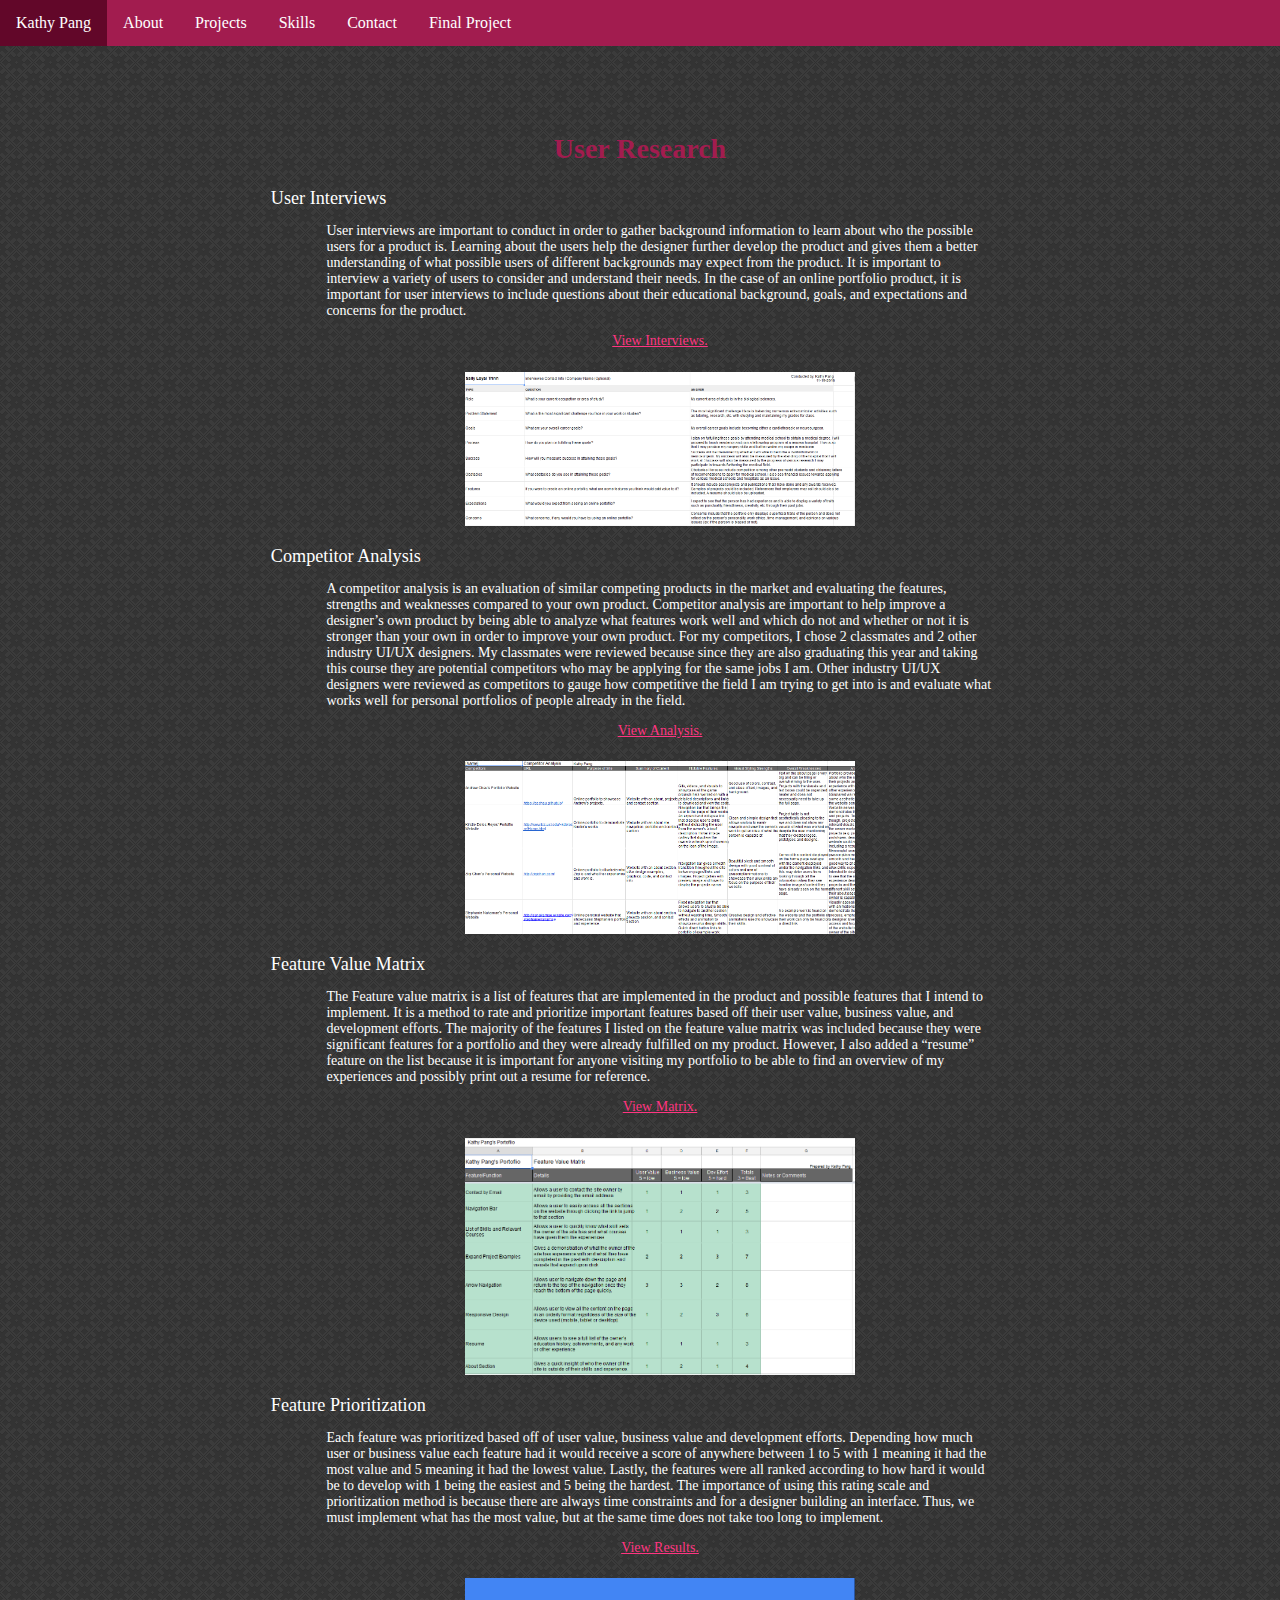
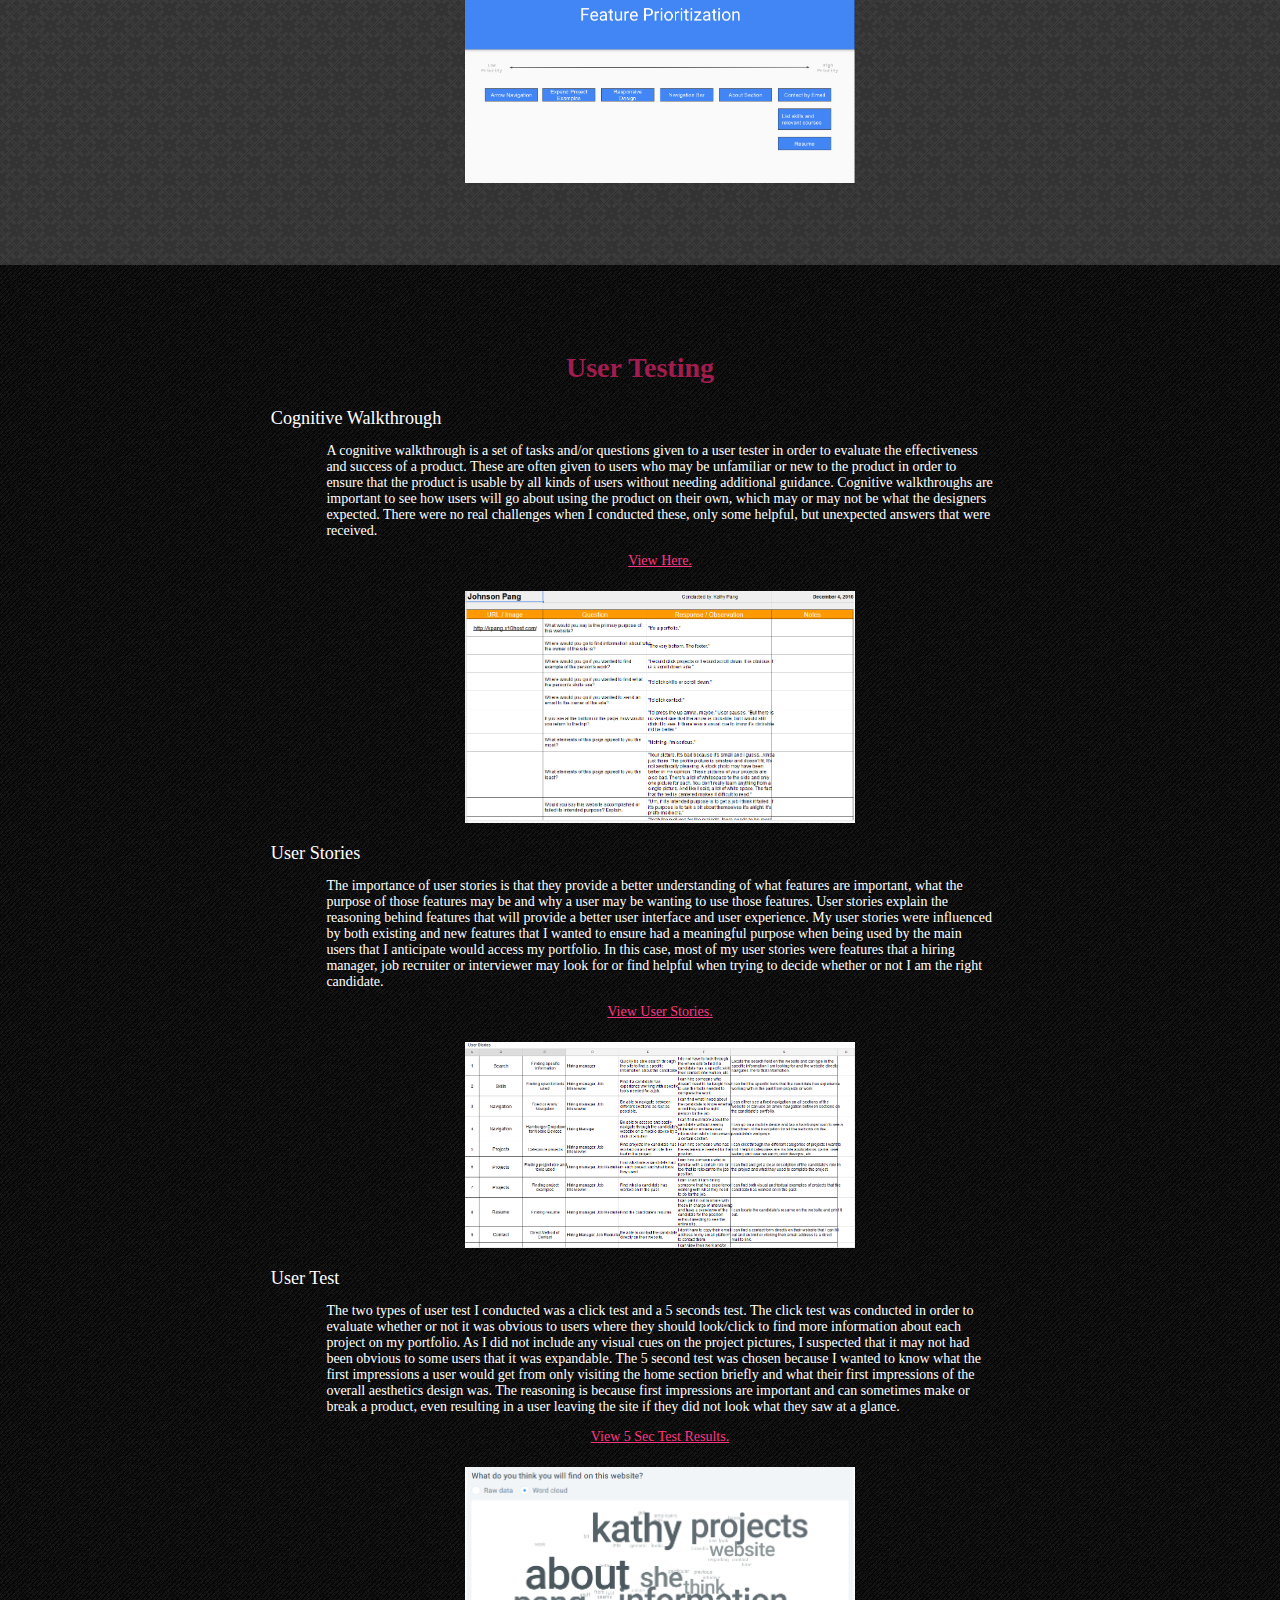
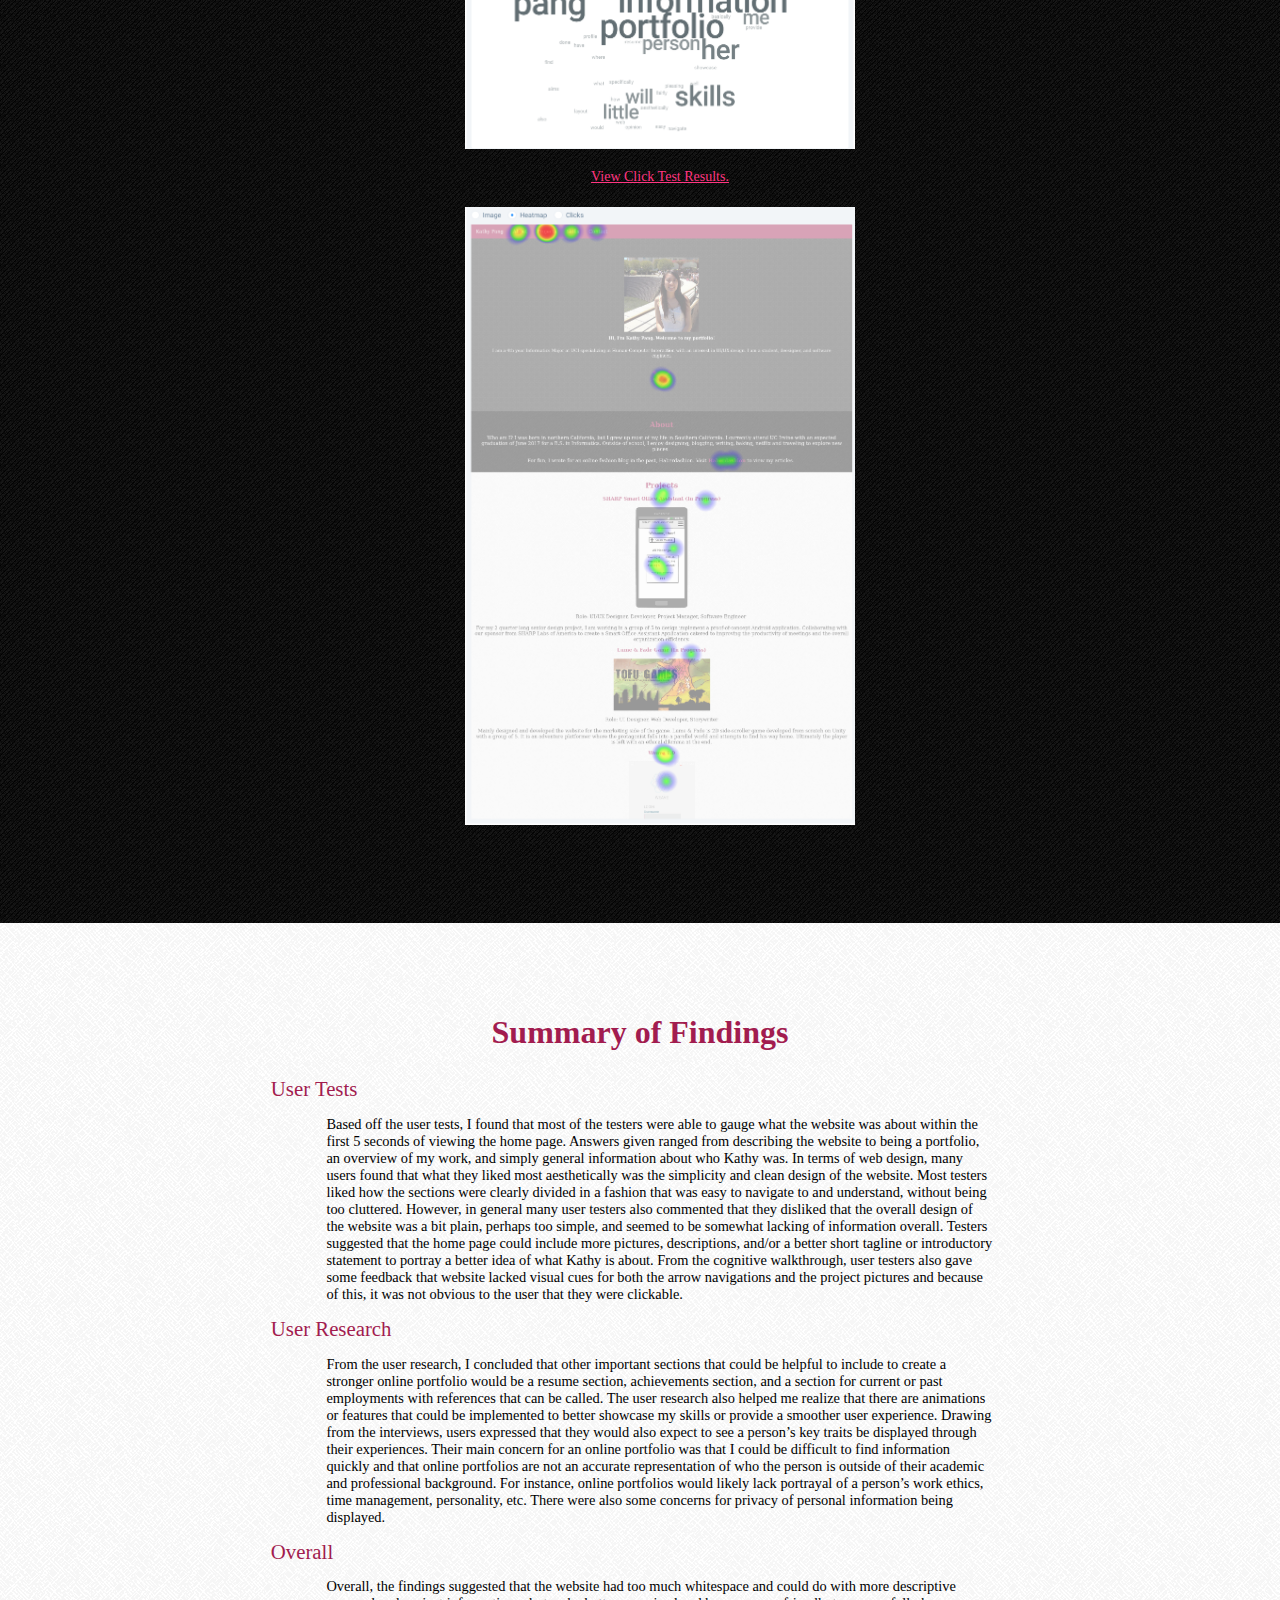
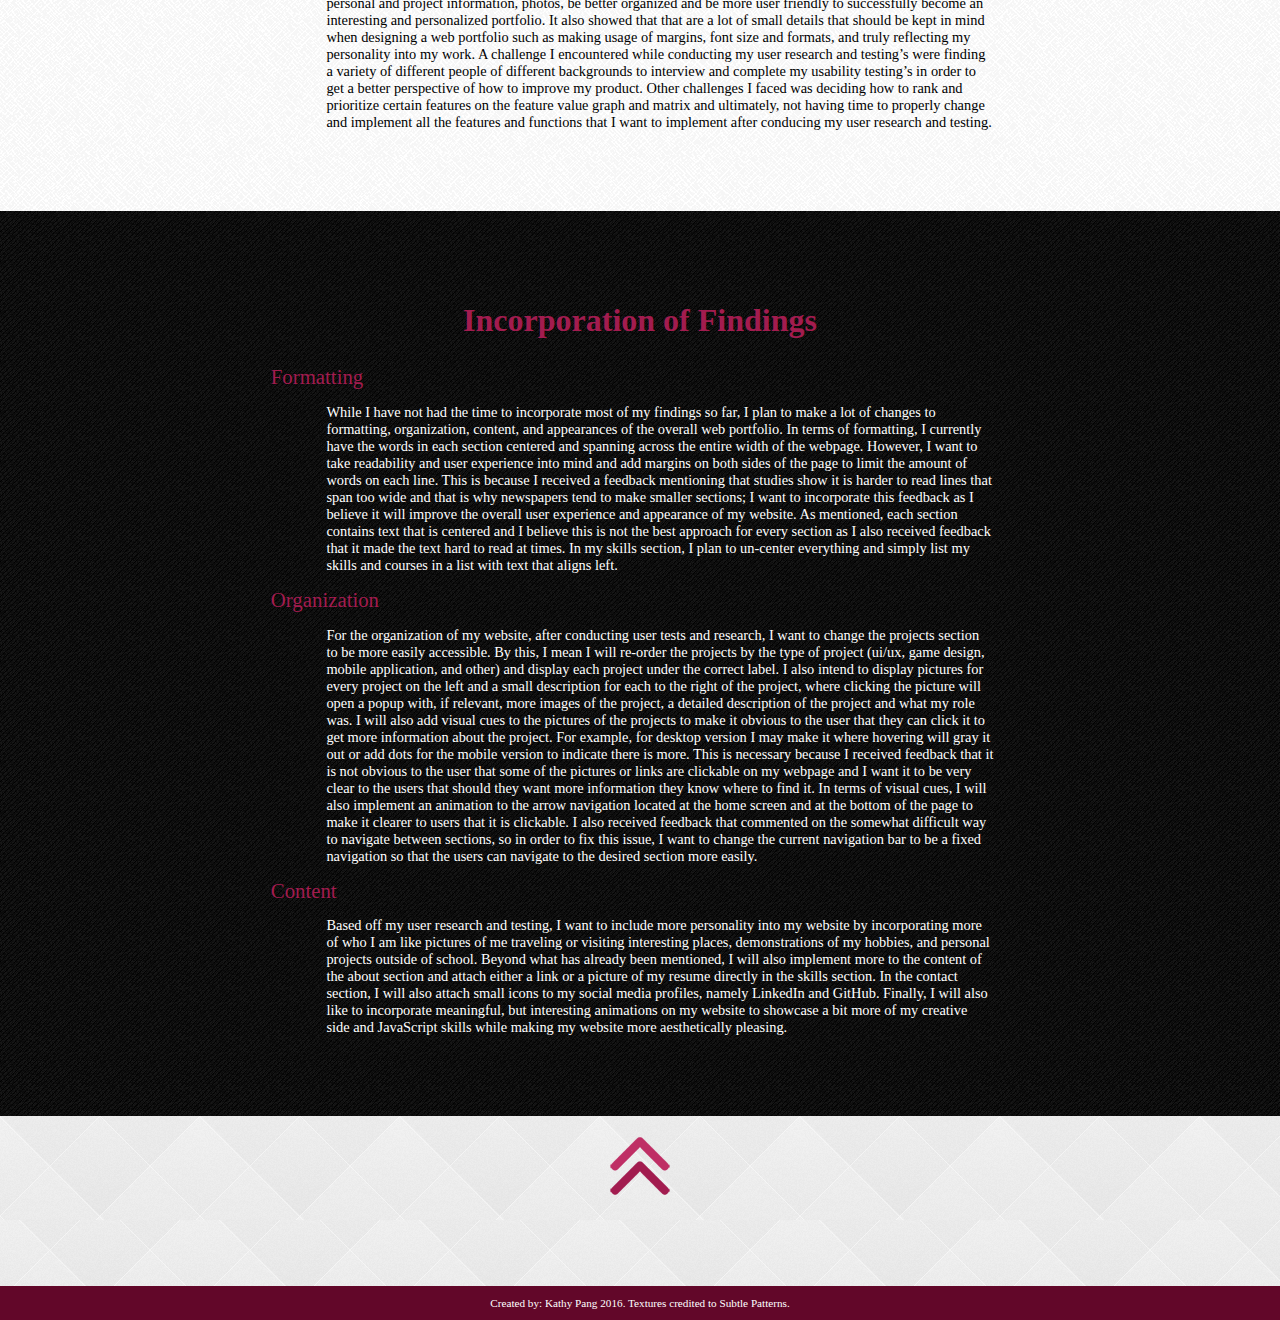
<file: final-project.html>
<!DOCTYPE HTML>

<html lang="en">

<!-- Credits:
		Background Textures: Subtlepatterns.com
		JavaScript Scroll Tutorial: Henry Zaccaro on CodePen
		JavaScript Enlarge Photos Tutorial: http://alexapps.net
 -->

<head> 
	<meta charset="utf-8"/>
	<meta name="author" content="Kathy Pang">
	<meta name="viewport" content="width=device-width, initial-scale=1"> 
 	<link type="text/css" rel="stylesheet" href="css/portfoliostyle.css"/>
    <link type="text/css" rel="stylesheet" href="css/midtermstyle.css"/>

	<script src="https://ajax.googleapis.com/ajax/libs/jquery/3.1.1/jquery.min.js"></script>
	<script src="js/midtermscript.js"></script> 


	<title>Kathy's Portfolio</title>
</head>

<body>
	<header id="banner">
		<nav class="top-nav">
			<ul class="nav-links">
				<li><a href="index.html" class = "smoothScroll">Kathy Pang</a></li>
				<li><a href="index.html#about" class="smoothScroll">About</a></li>
				<li><a href="index.html#projects" class="smoothScroll">Projects</a></li>
				<li><a href="index.html#skills" class="smoothScroll">Skills</a></li>
				<li><a href="index.html#contact" class="smoothScroll">Contact</a></li>
                <li><a href="final-project.html" class="smoothScroll">Final Project</a></li>
			</ul>
		</nav>
	</header>

	
	<section id="home">
		<div id="intro"> 
			<h2 class="title">User Research</h2>
			<ul id="user-research">
                <li>User Interviews</li>   
                                                            
                    <p>User interviews are important to conduct in order to gather background information to learn about who the possible users for a product is. Learning about the users help the designer further develop the product and gives them a better understanding of what possible users of different backgrounds may expect from the product. It is important to interview a variety of users to consider and understand their needs. In the case of an online portfolio product, it is important for user interviews to include questions about their educational background, goals, and expectations and concerns for the product. </p>
                
                <a href="https://docs.google.com/spreadsheets/d/1nUwtaI9fmeSpR74h0g2bRuJSqN0Adu5rm_Fy0J072cc/edit?usp=sharing" id="docs" target="_blank">View Interviews.</a>
                
                <img src="img/userInterviews.png" id="testImgs">

            
                <br></br>
                <li>Competitor Analysis</li>
                
                    <p> A competitor analysis is an evaluation of similar competing products in the market and evaluating the features, strengths and weaknesses compared to your own product. Competitor analysis are important to help improve a designer’s own product by being able to analyze what features work well and which do not and whether or not it is stronger than your own in order to improve your own product. For my competitors, I chose 2 classmates and 2 other industry UI/UX designers. My classmates were reviewed because since they are also graduating this year and taking this course they are potential competitors who may be applying for the same jobs I am. Other industry UI/UX designers were reviewed as competitors to gauge how competitive the field I am trying to get into is and evaluate what works well for personal portfolios of people already in the field. </p>
                 <a href="https://docs.google.com/spreadsheets/d/1eus8tTIMVm93jlGwTsw3rzcy8GataO00pJti-D0knA8/edit?usp=sharing" id="docs" target="_blank">View Analysis.</a>
            
                <img src="img/competitorAnalysis.png" id="testImgs">

                <br></br>
                <li>Feature Value Matrix</li>
                
                    <p>The Feature value matrix is a list of features that are implemented in the product and possible features that I intend to implement. It is a method to rate and prioritize important features based off their user value, business value, and development efforts. The majority of the features I listed on the feature value matrix was included because they were significant features for a portfolio and they were already fulfilled on my product. However, I also added a “resume” feature on the list because it is important for anyone visiting my portfolio to be able to find an overview of my experiences and possibly print out a resume for reference. </p>
                <a href="https://docs.google.com/spreadsheets/d/1IOiCAMazF_IHvIB-neubzask_pkEmxAU04XrdyZxG1g/edit?usp=sharing" id="docs" target="_blank">View Matrix.</a>
        
                <img src="img/featureValueMatrix.png" id="testImgs">

                <br></br>
                <li>Feature Prioritization</li>
                <p>	Each feature was prioritized based off of user value, business value and development efforts. Depending how much user or business value each feature had it would receive a score of anywhere between 1 to 5 with 1 meaning it had the most value and 5 meaning it had the lowest value. Lastly, the features were all ranked according to how hard it would be to develop with 1 being the easiest and 5 being the hardest. The importance of using this rating scale and prioritization method is because there are always time constraints and for a designer building an interface. Thus, we must implement what has the most value, but at the same time does not take too long to implement.</p>
                    <a  href="https://docs.google.com/presentation/d/16cgTaOyPHBbV50zuqWvBqLOul1FTTFgMyj_D77ojMGw/edit?usp=sharing" id="docs" target="_blank">View Results.</a>
                <img src="img/featurePrioritization.png" id="testImgs">
            </ul>

        
    </section>
    
    <section id="user-testing">
		<h2 class="title">User Testing</h2>
			<ul>
                <li>Cognitive Walkthrough</li>
                    <p>A cognitive walkthrough is a set of tasks and/or questions given to a user tester in order to evaluate the effectiveness and success of a product. These are often given to users who may be unfamiliar or new to the product in order to ensure that the product is usable by all kinds of users without needing additional guidance. Cognitive walkthroughs are important to see how users will go about using the product on their own, which may or may not be what the designers expected. There were no real challenges when I conducted these, only some helpful, but unexpected answers that were received. </p>
                
               <a  href="https://docs.google.com/spreadsheets/d/1aORFx2ih50VgDGXQqOzzPUs6s1Xl3iRufcwo2oNDvUo/edit?usp=sharing" id="docs" target="_blank">View Here.</a> 
                
                <img src="img/cogWalkthrough.png" id="testImgs">

                <br></br>
            
                <li>User Stories</li>
                    <p>The importance of user stories is that they provide a better understanding of what features are important, what the purpose of those features may be and why a user may be wanting to use those features. User stories explain the reasoning behind features that will provide a better user interface and user experience. My user stories were influenced by both existing and new features that I wanted to ensure had a meaningful purpose when being used by the main users that I anticipate would access my portfolio. In this case, most of my user stories were features that a hiring manager, job recruiter or interviewer may look for or find helpful when trying to decide whether or not I am the right candidate.</p>
                <a  href="https://docs.google.com/spreadsheets/d/1OXwrRepHfE4eQ5p-cG1mJd5ocUgd3M2B0kP0-RLMff8/edit?usp=sharing" id="docs" target="_blank">View User Stories.</a> 
                <img src="img/userStories.png" id="testImgs">

                <br></br>
                
                <li>User Test</li>
                    <p>The two types of user test I conducted was a click test and a 5 seconds test. The click test was conducted in order to evaluate whether or not it was obvious to users where they should look/click to find more information about each project on my portfolio. As I did not include any visual cues on the project pictures, I suspected that it may not had been obvious to some users that it was expandable. The 5 second test was chosen because I wanted to know what the first impressions a user would get from only visiting the home section briefly and what their first impressions of the overall aesthetics design was.  The reasoning is because first impressions are important and can sometimes make or break a product, even resulting in a user leaving the site if they did not look what they saw at a glance.</p>
                <a  href="https://usabilityhub.com/tests/26e77c69a6be/results/73ddc6ce377e "id="docs" target="_blank">View 5 Sec Test Results.</a> 

                <img src="img/5secTest.png" id="testImgs">

                <br></br>
                
                <a  href="https://usabilityhub.com/tests/9a6bd215ff2/results/6c1320bf2137 "id="docs" target="_blank">View Click Test Results.</a> 

                <img src="img/clickTest.png" id="testImgs">

                <br></br>
            </ul>
	</section>
    
    <section id="findings">
		<h2 class="title">Summary of Findings</h2>
        <ul>
            
            <li>User Tests</li>
        <p> Based off the user tests, I found that most of the testers were able to gauge what the website was about within the first 5 seconds of viewing the home page. Answers given ranged from describing the website to being a portfolio, an overview of my work, and simply general information about who Kathy was. In terms of web design, many users found that what they liked most aesthetically was the simplicity and clean design of the website. Most testers liked how the sections were clearly divided in a fashion that was easy to navigate to and understand, without being too cluttered. However, in general many user testers also commented that they disliked that the overall design of the website was a bit plain, perhaps too simple, and seemed to be somewhat lacking of information overall. Testers suggested that the home page could include more pictures, descriptions, and/or a better short tagline or introductory statement to portray a better idea of what Kathy is about.  From the cognitive walkthrough, user testers also gave some feedback that website lacked visual cues for both the arrow navigations and the project pictures and because of this, it was not obvious to the user that they were clickable.</p>
            
            <li>User Research</li>
        <p>From the user research, I concluded that other important sections that could be helpful to include to create a stronger online portfolio would be a resume section, achievements section, and a section for current or past employments with references that can be called. The user research also helped me realize that there are animations or features that could be implemented to better showcase my skills or provide a smoother user experience. Drawing from the interviews, users expressed that they would also expect to see a person’s key traits be displayed through their experiences. Their main concern for an online portfolio was that I could be difficult to find information quickly and that online portfolios are not an accurate representation of who the person is outside of their academic and professional background. For instance, online portfolios would likely lack portrayal of a person’s work ethics, time management, personality, etc. There were also some concerns for privacy of personal information being displayed. </p>
            
            <li>Overall</li>
        <p>Overall, the findings suggested that the website had too much whitespace and could do with more descriptive personal and project information, photos, be better organized and be more user friendly to successfully become an interesting and personalized portfolio. It also showed that that are a lot of small details that should be kept in mind when designing a web portfolio such as making usage of margins, font size and formats, and truly reflecting my personality into my work. A challenge I encountered while conducting my user research and testing’s were finding a variety of different people of different backgrounds to interview and complete my usability testing’s in order to get a better perspective of how to improve my product. Other challenges I faced was deciding how to rank and prioritize certain features on the feature value graph and matrix and ultimately, not having time to properly change and implement all the features and functions that I want to implement after conducing my user research and testing.</p>
        </ul>
	</section>
    
    <section id="incorporations">
		<h2 class="title"> Incorporation of Findings</h2>
        
        <ul>
            <li>Formatting</li>
            <p>While I have not had the time to incorporate most of my findings so far, I plan to make a lot of changes to formatting, organization, content, and appearances of the overall web portfolio. In terms of formatting, I currently have the words in each section centered and spanning across the entire width of the webpage. However, I want to take readability and user experience into mind and add margins on both sides of the page to limit the amount of words on each line. This is because I received a feedback mentioning that studies show it is harder to read lines that span too wide and that is why newspapers tend to make smaller sections; I want to incorporate this feedback as I believe it will improve the overall user experience and appearance of my website. As mentioned, each section contains text that is centered and I believe this is not the best approach for every section as I also received feedback that it made the text hard to read at times. In my skills section, I plan to un-center everything and simply list my skills and courses in a list with text that aligns left.</p> 
        
        <li>Organization</li>
        <p id="2nd">For the organization of my website, after conducting user tests and research, I want to change the projects section to be more easily accessible. By this, I mean I will re-order the projects by the type of project (ui/ux, game design, mobile application, and other) and display each project under the correct label. I also intend to display pictures for every project on the left and a small description for each to the right of the project, where clicking the picture will open a popup with, if relevant, more images of the project, a detailed description of the project and what my role was. I will also add visual cues to the pictures of the projects to make it obvious to the user that they can click it to get more information about the project. For example, for desktop version I may make it where hovering will gray it out or add dots for the mobile version to indicate there is more. This is necessary because I received feedback that it is not obvious to the user that some of the pictures or links are clickable on my webpage and I want it to be very clear to the users that should they want more information they know where to find it. In terms of visual cues, I will also implement an animation to the arrow navigation located at the home screen and at the bottom of the page to make it clearer to users that it is clickable. I also received feedback that commented on the somewhat difficult way to navigate between sections, so in order to fix this issue, I want to change the current navigation bar to be a fixed navigation so that the users can navigate to the desired section more easily.</p>
            
        <li>Content</li>
        <p>Based off my user research and testing, I want to include more personality into my website by incorporating more of who I am like pictures of me traveling or visiting interesting places, demonstrations of my hobbies, and personal projects outside of school. Beyond what has already been mentioned, I will also implement more to the content of the about section and attach either a link or a picture of my resume directly in the skills section. In the contact section, I will also attach small icons to my social media profiles, namely LinkedIn and GitHub. Finally, I will also like to incorporate meaningful, but interesting animations on my website to showcase a bit more of my creative side and JavaScript skills while making my website more aesthetically pleasing.</p>
        </ul>

	</section>



	<section id="contact">

 	<a class="smoothScroll" href="#banner" id="bottom"><img class = "up" src = "img/up.png"></a>


	</section>


	<footer class="footer">

		<p> Created by: Kathy Pang 2016. 
			Textures credited to Subtle Patterns.</p>

	</footer>

</body>

</html>
</file>
<file: css/portfoliostyle.css>
* {
  font-family: Verdana;
}

#testImgs {
    width:35%;
    padding-top:2%;
}

#docs {
   color: #ff3581;
    display:block;
}

#docs:hover {
    color:#fe7faf;
}

 #user-research li {
    color:white;
    font-size: 1.3em;
    list-style: none;
    text-align:left;
    margin-left:15%;
    margin-right:15%;
}

#user-research p {
    text-align:left;
    margin-left:20%;
    margin-right:20%;
}

#user-testing p {
    color:white;
    text-align:left;
    margin-left:20%;
    margin-right:20%;
}

#user-testing li {
    color:white;
    font-size: 1.3em;
    list-style: none;
    text-align:left;
    margin-left:15%;
    margin-right:15%;
}


html {
  position: relative;
  min-height: 100%;
}

#largeImgPanel {
  text-align: center;
  display: none;
  position: fixed;
  z-index: 100;
  top: 0; left: 0; width: 100%; height: 100%;
  background-color: rgba(100,100,100, 0.5);
}

#largeImg {
  height: auto; 
  margin-top: 200px;
  padding:0;
  max-width: 100%;
}

small {
  margin-left: 24px;
  color: gray;
}



body {
  overflow: auto;
  height: auto;
  margin: 0 0 100px;
  display: block;
  background-image: url("../img/diamond_upholstery.png");
  }

p {
  color: white;
  font: 20em;
  font-family: Verdana;
}

ul.nav-links {
  margin: 0;
  padding: 0;
  overflow: hidden;
  list-style-type: none;
  background-color: #a21c4f;
  display:block;
  width: 100%;

}


ul.nav-links li {
  float: none;
  border-bottom: dotted .1em #620729;

}

ul.nav-links li a {
  display: block;  
  color: white;
  text-align: left;
  text-decoration: none;
  font-family: Verdana;
  padding-left: 20px;
  padding-top: 3px;
  padding-bottom: 3px;
}

.top-nav a:hover {
  background-color: #620729;
}


#home {
    background-image: url("../img/dark_embroidery.png");
    font-size: 87.5%; 
    top: 0;
    height: auto;
}


#home #intro > p {
    display: inline-block;
}

#home #intro {
  padding: 5%;
}

#home #name {
  color: white;
}

.pic {
  max-width: 100%;
  height: auto;
  display: inline-block;
  vertical-align: top;
  text-align: center;
}

.title {
  color: #a21c4f;
  text-align: center;
  font-size: 2em;
}

#user-testing {
  background-image: url("../img/dark_stripes.png");
  padding: 5%;
  font-size: 87.5%; 
  text-align: center;
  margin: 0;
}

#about > text {
 color: white;
 font-family: Verdana;

}

#about text > a {
  text-decoration: none;
  color: #a21c4f;
  font-weight: bold;
}

#about text > a:hover {
  color: #fe7faf;
}

#findings {
  background-image: url("../img/greyzz.png");
  padding: 5%;
}

#findings p {
  color: black;
  font-size: .9em;
  margin-left:20%;
  margin-right:20%;
  text-align:left;
}

#findings ul li {
    color:#a21c4f;
    font-size: 1.3em;
    list-style: none;
    text-align:left;
    margin-left:15%;
    margin-right:15%;
}

#incorporations {
  height: auto;
  padding: 10px;
  margin: 0;
  padding: 5%;
  background-image: url("../img/dark_stripes.png");
}


#incorporations ul p {
  color: white;
  font-size: .9em;
  text-align:left;
  margin-left:20%;
  margin-right:20%;
}

#incorporations

#contact {
  background-image: url("../img/diamond_upholstery.png");
  margin:0;
  text-align: center;
}

#incorporations ul li {
       color:#a21c4f;
    font-size: 1.3em;
    list-style: none;
    text-align:left;
    margin-left:15%;
    margin-right:15%;
}


.footer {
  background-color: #620729;
  bottom: 0;
  font-size: .7em;
  position: absolute;
  width: 100%;
  display: block;
 }

/*Media Queries*/

@media only screen and (min-width: 320px){
  .pic {
    max-width: 50%;
  }
  #home #name {
    font-size: 1em;
  }

}

@media only screen and (min-width: 500px) {
  ul.nav-links li a {
    display: block;
    padding: 14px 16px;
  }

  ul.nav-links li {
    float: left;
    border-bottom: none;
  }

}

@media only screen and (min-width: 1000px) {
  #largeImg {
  margin-top: 100px;
  display: inline-block;
  }

  #projects p {
    display: inline-block;
  }

}
</file>
<file: css/midtermstyle.css>
* {
  font-family: Verdana;
  text-align: center;
}

html {
  position: relative;
  min-height: 100%;
}

#largeImgPanel {
  text-align: center;
  display: none;
  position: fixed;
  z-index: 100;
  top: 0; left: 0; width: 100%; height: 100%;
  background-color: rgba(100,100,100, 0.5);
}

#largeImg {
  height: auto; 
  margin-top: 200px;
  padding:0;
  max-width: 100%;
}

/*.content {
  margin-top: 100%;
  margin-bottom: 100%;
}*/

small {
  margin-left: 24px;
  color: gray;
}



body {
  overflow: auto;
  height: auto;
  margin: 0 0 100px;
  display: block;
  background-image: url("../img/diamond_upholstery.png");
  }

p {
  color: white;
  font: 20em;
  font-family: Verdana;
}

ul.nav-links {
  margin: 0;
  padding: 0;
  overflow: hidden;
  list-style-type: none;
  background-color: #a21c4f;
  display:block;
  width: 100%;

}


ul.nav-links li {
  float: none;
  border-bottom: dotted .1em #620729;

}

ul.nav-links li a {
  display: block;  
  color: white;
  text-align: left;
  text-decoration: none;
  font-family: Verdana;
  padding-left: 20px;
  padding-top: 3px;
  padding-bottom: 3px;
}

.top-nav a:hover {
  background-color: #620729;
}


#home {
    background-image: url("../img/dark_embroidery.png");
/*    background-color: #000305;
*/    font-size: 87.5%; 
    text-align: center;
    top: 0;
    height: auto;
}


#home #intro > p {
/*  margin-top: 0;
*/  display: inline-block;
}

#home #intro {
  padding: 5%;
}

#home #name {
  color: white;
}

.pic {
  max-width: 100%;
  height: auto;
  display: inline-block;
  vertical-align: top;
  text-align: center;
}

.title {
  color: #a21c4f;
  text-align: center;
}

#about {
  background-image: url("../img/dark_stripes.png");
  padding: 10px;
  text-align: center;
  margin: 0;
}

#about > text {
 color: white;
 font-family: Verdana;

}

#about text > a {
  text-decoration: none;
  color: #a21c4f;
  font-weight: bold;
}

#about text > a:hover {
  color: #fe7faf;
}

#projects {
  background-image: url("../img/greyzz.png");
  margin: 0;
  padding: 10px;
}

#projects #list_projs {
  list-style: none;
  padding-left: 0;
}

#projects > #list_projs li {
  list-style-type: none;
  color: #a21c4f;
  font-weight: bold;
  margin-bottom: 20px;
}

#projects p {
  color: black;
}

#skills {
  height: auto;
  padding: 10px;
  margin: 0;
  background-image: url("../img/dark_stripes.png");
}


#skills > p {
  color: white;
  font-size: .9em;
  text-align: center;
}

#skills h3 {
  color: white;
  margin-left: 20px;

}

#skills #courses {
  color:white;
  margin-left: 20px;
  list-style: none;
  padding-left: 0;
  padding-right: 5px;
}


#contact {
  background-image: url("../img/diamond_upholstery.png");
  padding: 10px;
  margin:0;
  text-align: center;
}



#contact #email {
  color: #a21c4f;
  margin-left: 20px;
  font-weight: bold;
  display: inline-block;

}

.footer {
  background-color: #620729;
  bottom: 0;
  font-size: .7em;
  position: absolute;
  width: 100%;
  display: block;
 }

/*Media Queries*/

@media only screen and (min-width: 320px){
  .pic {
    max-width: 50%;
  }
  #home #name {
    font-size: 1em;
  }

}

@media only screen and (min-width: 500px) {
  ul.nav-links li a {
    display: block;
    padding: 14px 16px;
  }

  ul.nav-links li {
    float: left;
    border-bottom: none;
  }

}

@media only screen and (min-width: 1000px) {
  #largeImg {
  margin-top: 100px;
  display: inline-block;
  }

  #projects p {
    display: inline-block;
  }

}
</file>
